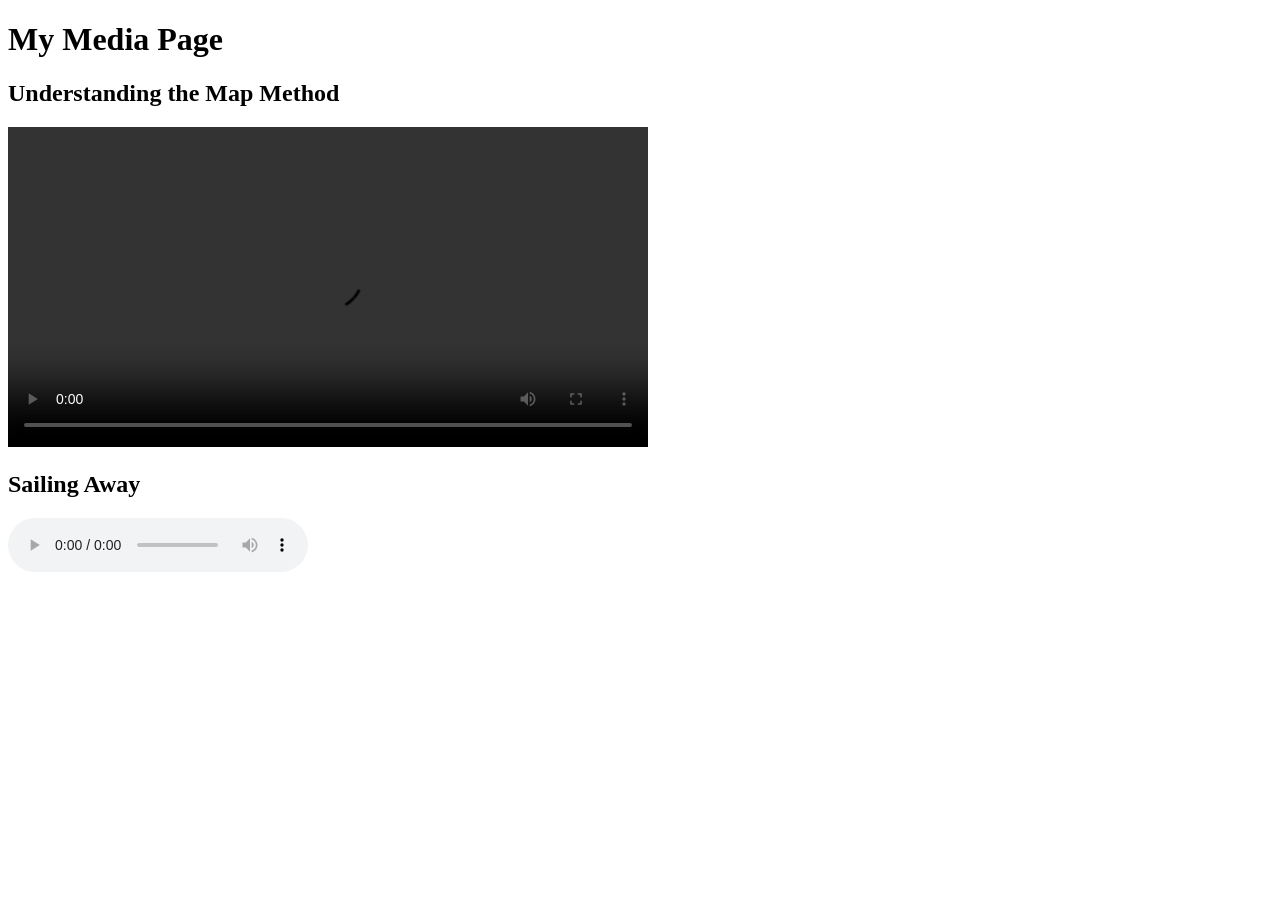
<file: exer2-html/index.html>
<!DOCTYPE html>
<html lang="en">
<head>
  <meta charset="UTF-8">
  <title>Media Page</title>
</head>
<body>

  <h1>My Media Page</h1>

  <section>
    <h2>Understanding the Map Method</h2>
    <video controls width="640">
      <source 
        src="https://cdn.freecodecamp.org/curriculum/labs/what-is-the-map-method-and-how-does-it-work.mp4" 
        type="video/mp4">
      Your browser does not support the video tag.
    </video>
  </section>

  <section>
    <h2>Sailing Away</h2>
    <audio 
      controls 
      loop 
      src="https://cdn.freecodecamp.org/curriculum/js-music-player/sailing-away.mp3">
      Your browser does not support the audio element.
    </audio>
  </section>

</body>
</html>
</file>
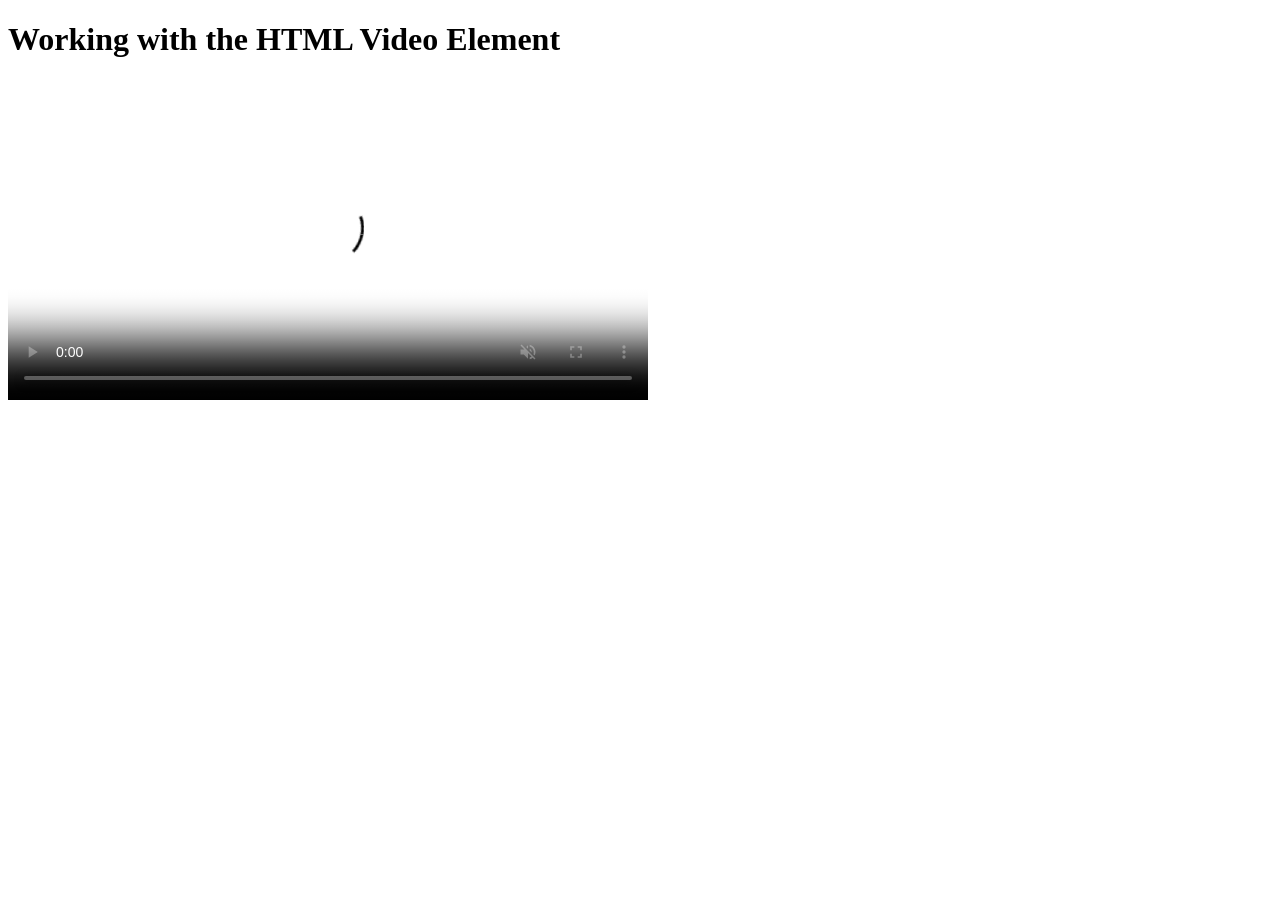
<file: exercicio=thml-certifiação/index.html>
<!DOCTYPE html>
<html lang="en">
<head>
    <meta charset="UTF-8">
    <meta name="viewport" content="width=device-width, initial-scale=1.0">
    <title>Working with the HTML Video Element</title>
</head>
<body>
  <h1>Working with the HTML Video Element</h1>
  <video
    width="640"
    loop
    controls
    muted
    poster="https://cdn.freecodecamp.org/curriculum/labs/past-event2.jpg"
  >
  <source
    src="https://cdn.freecodecamp.org/curriculum/labs/what-is-the-map-method-and-how-does-it-work.mp4"
    type="video/mp4"
  >
  <source
    src="https://cdn.freecodecamp.org/curriculum/labs/mapmethod.webm"
    type="video/webm"
  >
  <source
    src="https://cdn.freecodecamp.org/curriculum/labs/mapmethod.ogg"
    type="video/ogg"
  >
  </video>
  </body>
</html>
</file>
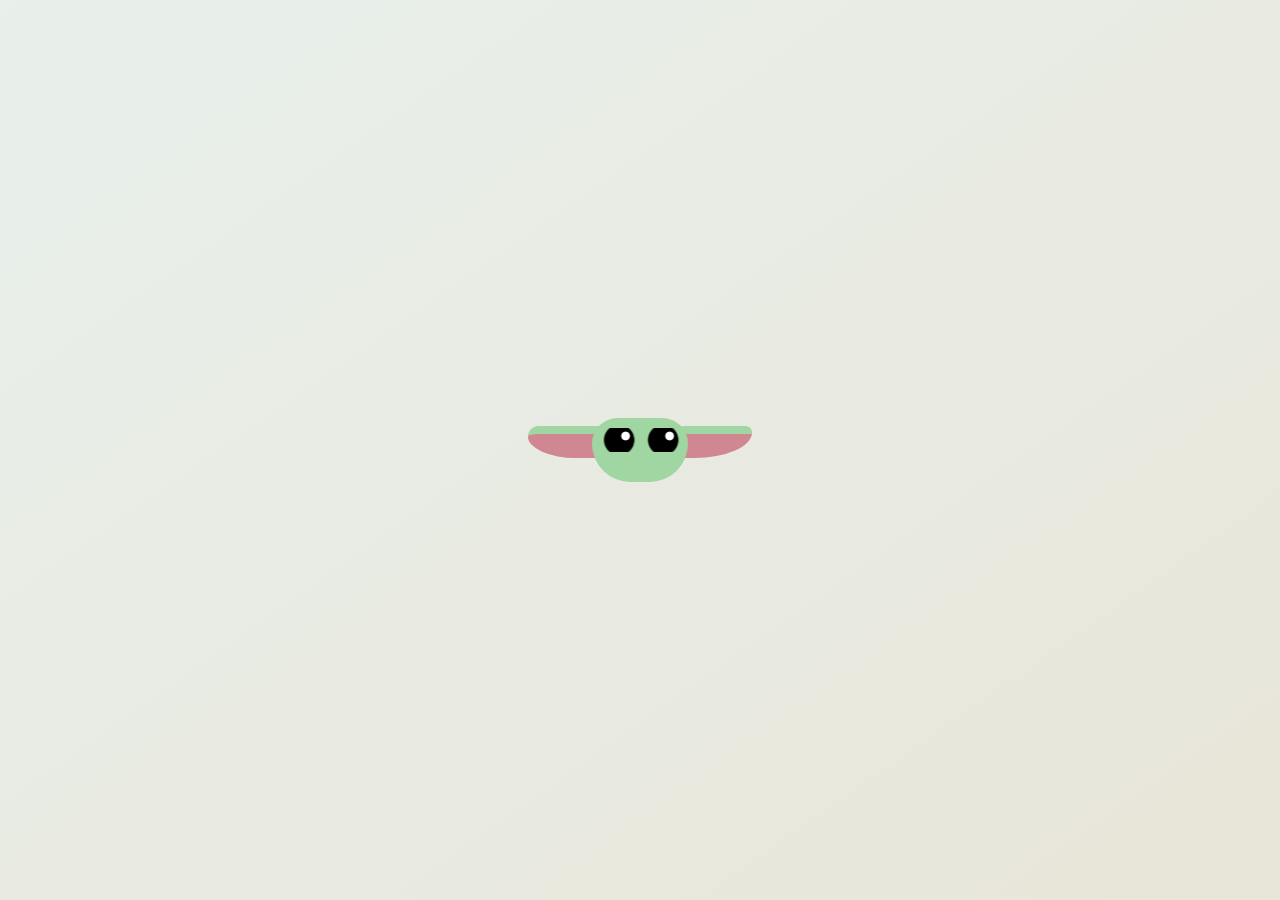
<file: programação/index.html>
<!DOCTYPE html>
<html lang="pt-br">
<head>
    <link rel="stylesheet" href="style.css">
    <meta charset="UTF-8">
    <meta name="viewport" content="width=device-width, initial-scale=1.0">
    <title>Baby Yoda</title>
</head>
<body>
    <div class="baby-yoda"></div>
</body>
</html>
</file>
<file: programação/style.css>
:root {
  --green: #B7CA81;
  --green: #A0D6A1;
  --pink: #D08791;
}

html {background: linear-gradient(to bottom right, #DDE8E2AA, #DDD9C5AA);}

.baby-yoda {
  width: 6em;
  height: 4em;
  border-radius: 3em 3em 4.5em 4.5em;
  background: var(--green);
  position: relative;
  background-image: radial-gradient(
    circle at 1.5em,
    #fff,
    #fff .25em,
    transparent .3em
  ),
  radial-gradient(
    circle at 1em,
    #000,
    #000 .9em,
    transparent 1em
  );
  
  background-position: 0.6em 0.35em, 0.7em 0.6em;
  background-size: 2.75em 1.5em;
  background-repeat: repeat-x;
  animation: eyes 2s cubic-bezier(.8, .02, .2, .96) infinite alternate;

  @keyframes eyes {
    to {
      background-size: 2.75em 1.5em;
    }
  }
  &::before, &::after {
    content: '';
    display: block;
    width: 5em;
    height: 1.5em;
    background: var(--pink);
    border-top: solid .5em var(--green);
    position: absolute;
    top: 0.5em;
    margin: 0 -1em;
    z-index: -1;
    border-radius: 2em 1em;
    
    animation: ears 2s cubic-bezier(.8, .02, .2, .96) infinite alternate;

    @keyframes ears {
      to {
        transform: rotate(var(--rotate));
      }
    }
  }

  &::before {
    --rotate: 20deg;
    transform-origin: center right;
    right: 100%;
    border-bottom-left-radius: 9em 4em;
  }

  &::after {
    --rotate: -20deg;
    transform-origin: center left;
    left: 100%;
    border-bottom-right-radius: 9em 4em;
  }
}

html {
  height: 100%;
  display: flex;
}

body {
  margin: auto;
}
</file>
